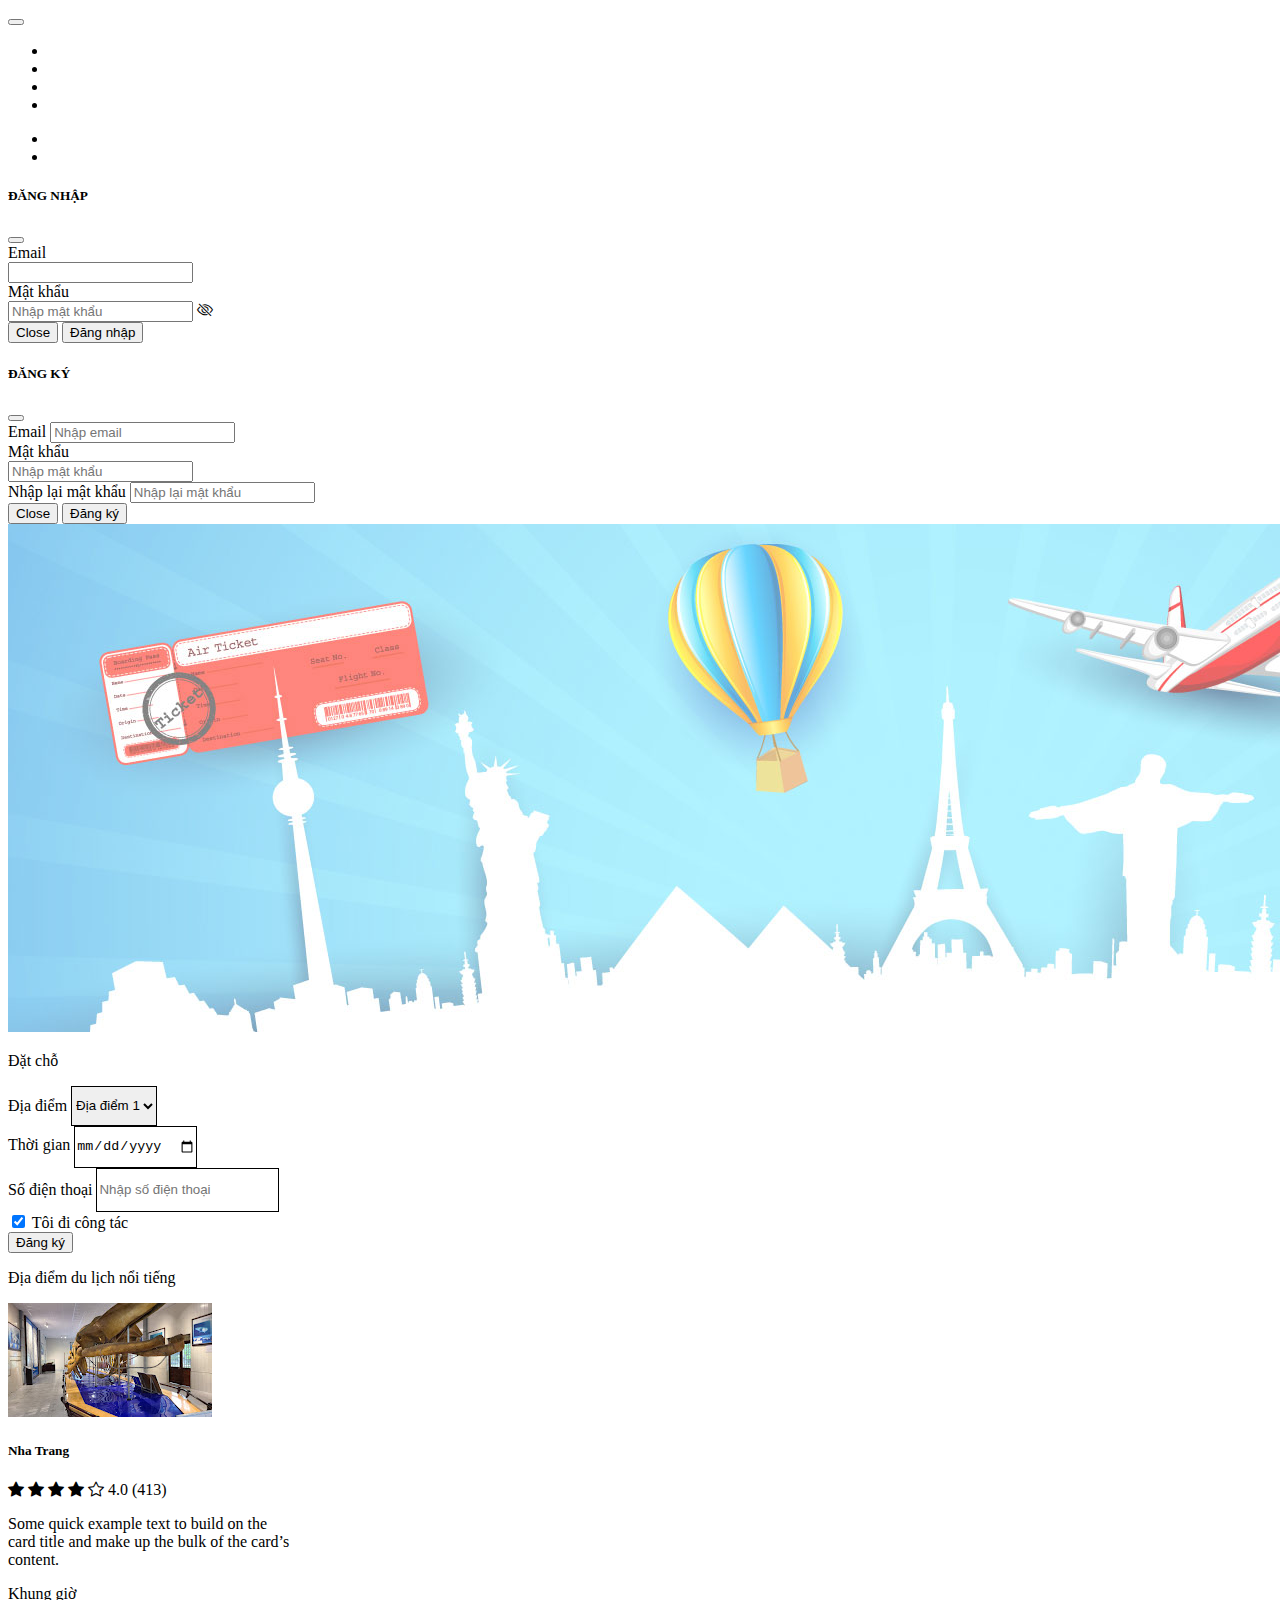
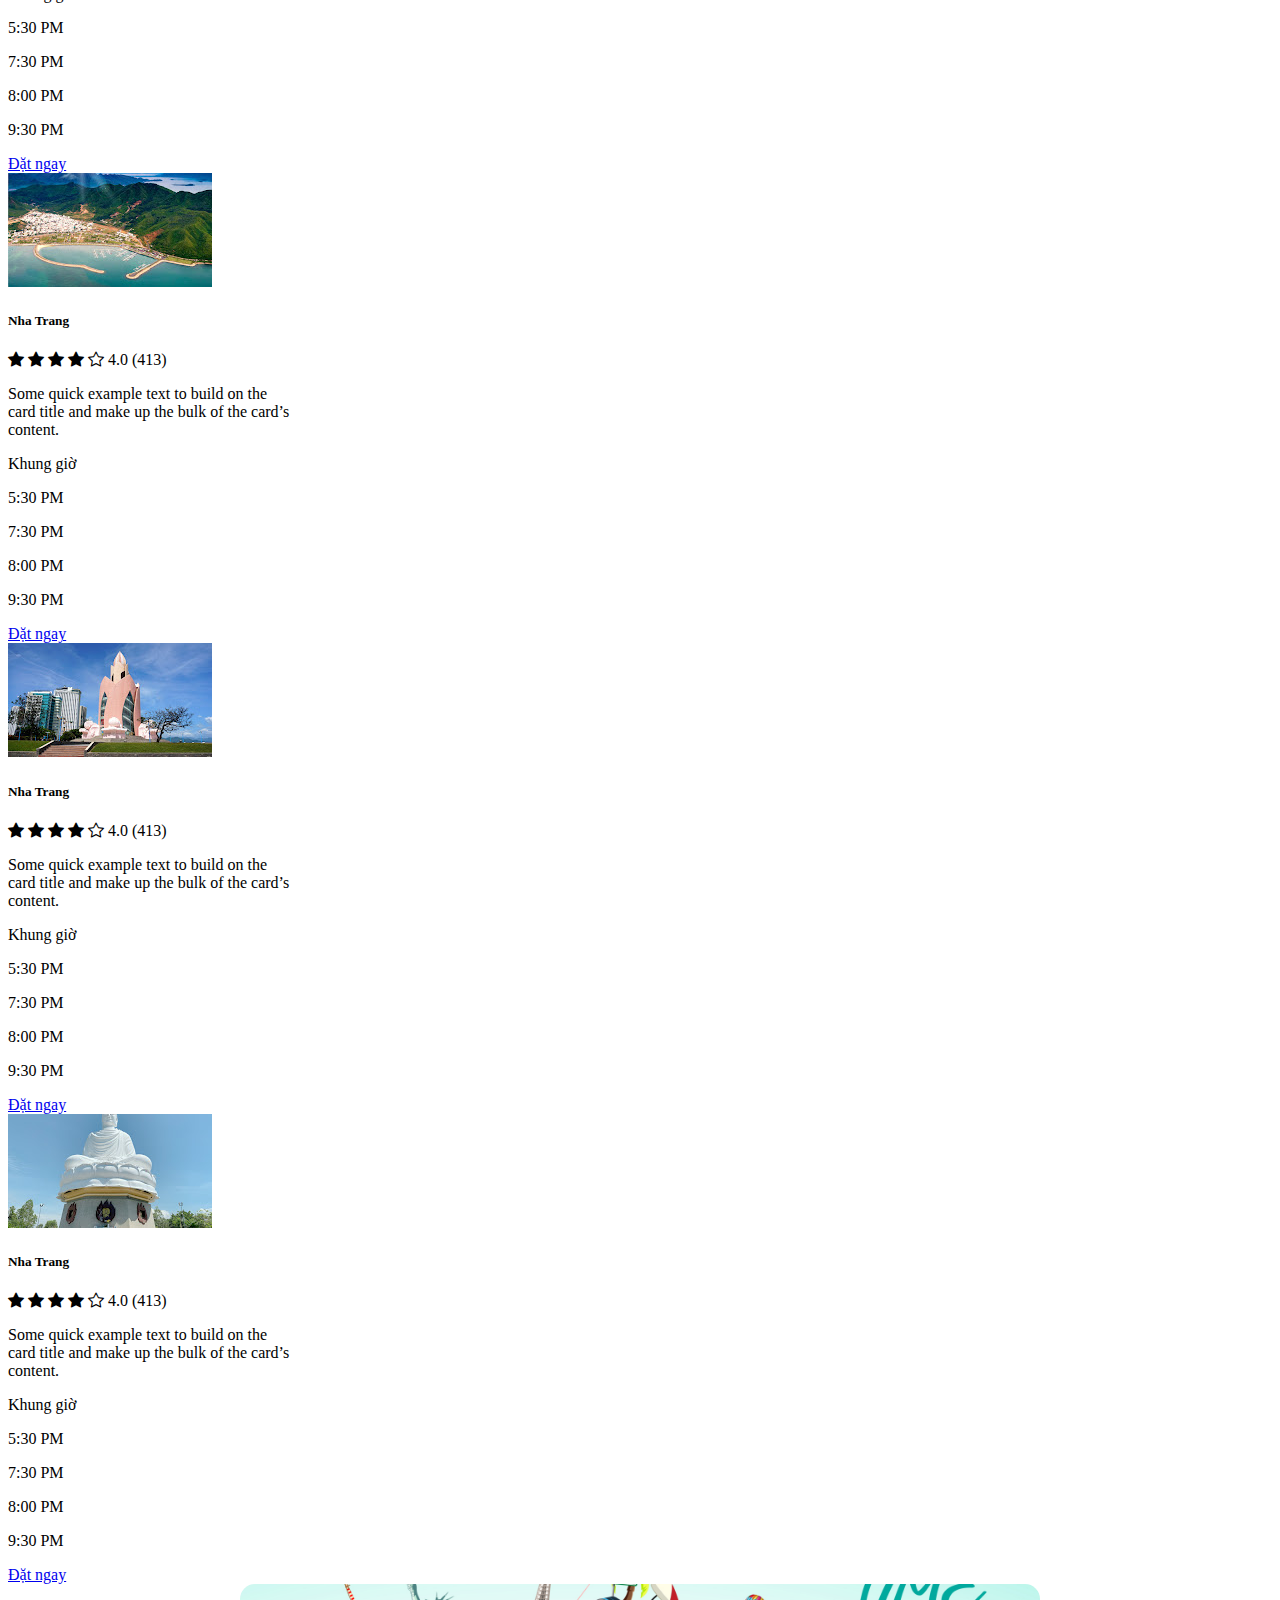
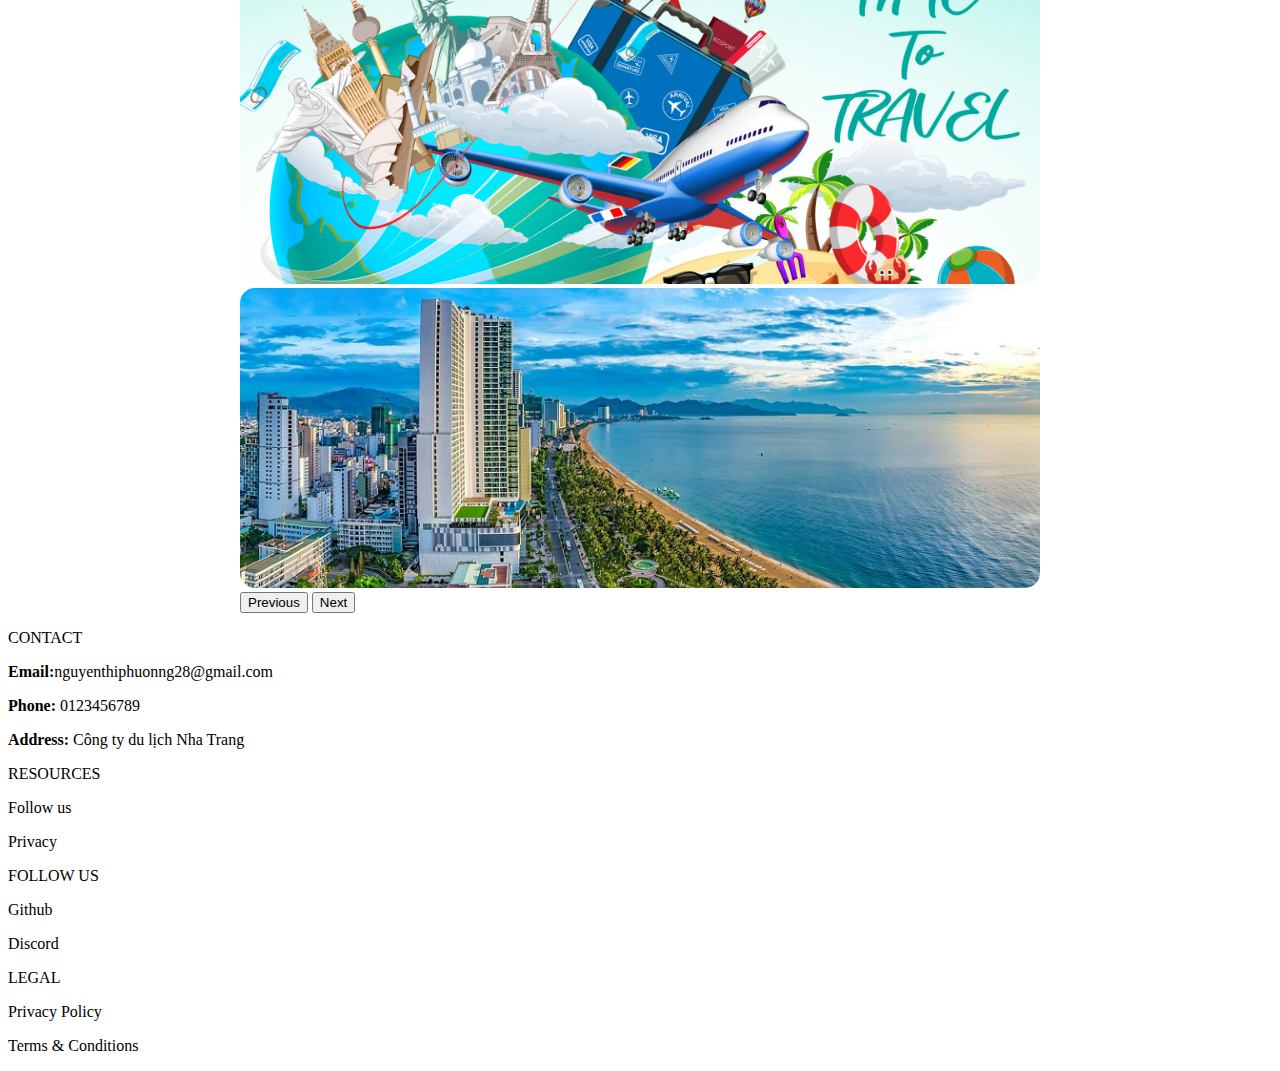
<file: Lap8_Nguyễn Thị Phương_65132805/index.html>
<!doctype html>
<html lang="en">

<head>
    <title>Lab8-Nguyễn Thị Phương-65132805</title>
    <!-- Required meta tags -->
    <meta charset="utf-8" />
    <meta name="viewport" content="width=device-width, initial-scale=1, shrink-to-fit=no" />

    <!-- Bootstrap CSS v5.2.1 -->
    <link href="https://cdn.jsdelivr.net/npm/bootstrap@5.3.2/dist/css/bootstrap.min.css" rel="stylesheet"
        integrity="sha384-T3c6CoIi6uLrA9TneNEoa7RxnatzjcDSCmG1MXxSR1GAsXEV/Dwwykc2MPK8M2HN" crossorigin="anonymous" />
    <!--link css -->
    <link rel="stylesheet" href="styles.css">
    <!--link icon -->
    <link rel="stylesheet" href="https://cdn.jsdelivr.net/npm/bootstrap-icons@1.13.1/font/bootstrap-icons.min.css">
</head>

<body class="bg-light subtitle">
    <header>
        <!--place navbar-->
        <div class=" container-fluid bg-black">
            <!-- place navbar here -->
            <div class="container">
                <nav class="navbar navbar-expand-lg">
                    <div class="container-fluid">
                        <button class="navbar-toggler" type="button" data-bs-toggle="collapse"
                            data-bs-target="#navbarSupportedContent" aria-controls="navbarSupportedContent"
                            aria-expanded="false" aria-label="Toggle navigation">
                            <span class="navbar-toggler-icon"></span>
                        </button>
                        <div class="collapse navbar-collapse" id="navbarSupportedContent">
                            <ul class="navbar-nav me-auto mb-2 mb-lg-0">
                                <li class="nav-item">
                                    <a class="nav-link active" aria-current="page" href="#">Home</a>
                                </li>
                                <li class="nav-item">
                                    <a class="nav-link" href="#">News</a>
                                </li>
                                <li class="nav-item">
                                    <a class="nav-link" href="#">Feature</a>
                                </li>
                                <li class="nav-item">
                                    <a class="nav-link" href="#">Contact</a>
                                </li>
                            </ul>
                            <ul class="navbar-nav mb-2 mb-lg-0">
                                <li class="nav-item">
                                    <a class="nav-link fw-semibold" href="#" role="button" data-bs-toggle="modal"
                                        data-bs-target="#modalId">
                                        <i class="bi bi-box-arrow-in-right">
                                        </i>Đăng nhập</a>
                                </li>
                                <li class="nav-item">
                                    <a class="nav-link fw-semibold" href="#" role="button" data-bs-toggle="modal"
                                        data-bs-target="#registerId">
                                        <i class="bi bi-person-plus-fill"></i>
                                        Đăng ký</a>
                                </li>
                            </ul>
                        </div>
                    </div>
                </nav>
                </nav>
            </div>
        </div>
        <!--modal đăng nhập-->
        <div class="modal fade" id="modalId" tabindex="-1" data-bs-backdrop="static" data-bs-keyboard="false"
            role="dialog" aria-labelledby="modalTitleId" aria-hidden="true">
            <div class="modal-dialog modal-dialog-scrollable modal-dialog-centered modal-sm" role="document">
                <div class="modal-content w-100 h-20">
                    <div class="modal-header">
                        <h5 class="modal-title " id="modalTitleId">
                            ĐĂNG NHẬP
                        </h5>
                        <button type="button" class="btn-close" data-bs-dismiss="modal" aria-label="Close"></button>
                    </div>
                    <div class="modal-body">
                        <form>
                            <div class="col-mb-3 d-flex">
                                <label for="inputEmail3" class="col-sm-2 col-form-label">Email</label>
                                <div class="col-sm-10">
                                    <input type="email" class="form-control" id="inputEmail3">
                                </div>
                            </div>
                            <div class="my-3 d-flex">
                                <label for="inputPassword3" class="form-label">Mật khẩu</label>
                                <div class="input-group">
                                    <input type="password" class="form-control" id="inputPassword3"
                                        placeholder="Nhập mật khẩu">
                                    <span class="input-group-text" id="togglePassword" style="cursor: pointer;">
                                        <i class="bi bi-eye-slash"></i>
                                    </span>
                                </div>
                            </div>
                        </form>
                    </div>
                    <div class="modal-footer">
                        <button type="button" class="btn btn-secondary" data-bs-dismiss="modal">
                            Close
                        </button>
                        <button type="button" class="btn btn-primary">Đăng nhập</button>
                    </div>
                </div>
            </div>
        </div>
        <!-- modal đăng ký-->
        <div class="modal fade" id="registerId" tabindex="-1" data-bs-backdrop="static" data-bs-keyboard="false"
            role="dialog" aria-labelledby="registerTitleId" aria-hidden="true">
            <div class="modal-dialog modal-dialog-scrollable modal-dialog-centered modal-lg" role="document">
                <div class="modal-content w-100">
                    <div class="modal-header">
                        <h5 class="modal-title" id="registerTitleId">
                            ĐĂNG KÝ
                        </h5>
                        <button type="button" class="btn-close" data-bs-dismiss="modal" aria-label="Close"></button>
                    </div>
                    <div class="modal-body">
                        <form>
                            <div class="mb-3">
                                <label for="inputEmail3" class="form-label">Email</label>
                                <input type="email" class="form-control" id="inputEmail3" placeholder="Nhập email">
                            </div>
                            <div class="mb-3">
                                <label for="inputPassword3" class="form-label">Mật khẩu</label>
                                <div class="input-group">
                                    <input type="text" class="form-control" id="inputPassword3"
                                        placeholder="Nhập mật khẩu">
                                </div>
                            </div>
                            <div class="mb-3">
                                <label for="inputPassword4" class="form-label">Nhập lại mật khẩu</label>
                                <input type="text" class="form-control" id="inputPassword4"
                                    placeholder="Nhập lại mật khẩu">
                            </div>
                        </form>
                    </div>
                    <div class="modal-footer">
                        <button type="button" class="btn btn-secondary" data-bs-dismiss="modal">Close</button>
                        <button type="button" class="btn btn-primary">Đăng ký</button>
                    </div>
                </div>
            </div>
        </div>
        </div>
        <!-- Optional: Place to the bottom of scripts -->
        <script>
            const myModal = new bootstrap.Modal(
                document.getElementById("modalId"),
                options,
            );
        </script>
    </header>
    <main>
        <div class="container">
            <!-- vùng banner -->
            <div class="banner position-relative">
                <img class="w-100" src="images/baner.jpg">
                <div class="register position-absolute w-100 h-100 top-0 z-3">
                    <form class="w-50 h-60 mx-auto mt-5 bg-white rounded-3 shadow-sm px-5 py-3">
                        <p class="h4 text-center">Đặt chỗ</p>
                        <div class="d-flex">
                            <div class="w-50 me-4">
                                <label for="diadiem" class="w-100">Địa điểm</label>
                                <select name="diadiem" class="w-100 rounded-3 px-2"
                                    style="border: 1px solid#000000; height: 40px;">
                                    <option value="" selected>Địa điểm 1</option>
                                    <option value="">Địa điểm 2</option>
                                    <option value="">Địa điểm 3</option>
                                </select>
                            </div>
                            <div class="w-50">
                                <label for="thoigian" class="w-100">Thời gian</label>
                                <input type="date" name="thoigian" placeholder="DD/MM/MM" class="w-100 h-80 rounded-3"
                                    style="border: 1px solid#000000; height: 40px;">
                            </div>
                        </div>
                        <label for="sdt" class="w-100 mt-2">Số điện thoại</label>
                        <input type="text" name="sdt" class="w-100 rounded-3"
                            style="border: 1px solid#000000; height: 40px;" placeholder="Nhập số điện thoại">
                        <div class="sign_in d-flex justify-content-between mt-2">
                            <div class="form-check m-1">
                                <input class="form-check-input" type="checkbox" value="" id="checkChecked" checked>
                                <label class="form-check-label" for="checkChecked">
                                    Tôi đi công tác
                                </label>
                            </div>
                            <button type="submit" class="btn btn-primary">Đăng ký</button>
                        </div>
                    </form>
                </div>
            </div>
            <p class="mx-auto w-25 text-center my-2 bg-black rounded-4 text-white fs-4">
                Địa điểm du lịch nổi tiếng
            </p>
            <div class="row">
                <div class="col-md-6 col-lg-3">
                    <div class="card shadow-sm rounded-4" style="width: 18rem;">
                        <img src="images/diadiem1.jpg" class="card-img-top" alt="...">
                        <div class="card-body">
                            <h5 class="card-title h2">Nha Trang</h5>
                            <div class="d-flex text-warning">
                                <i class="bi bi-star-fill"></i>
                                <i class="bi bi-star-fill"></i>
                                <i class="bi bi-star-fill"></i>
                                <i class="bi bi-star-fill"></i>
                                <i class="bi bi-star me-3"></i>
                                <span class="text-black ">4.0 (413)</span>
                            </div>
                            <p class="card-text my-2">Some quick example text to build on the card title and make up the
                                bulk
                                of the card’s content.</p>
                            <p class="h5">Khung giờ</p>
                            <div class="d-flex">
                                <p class="btn btn-secondary me-1">5:30 PM</p>
                                <p class="btn btn-secondary me-1">7:30 PM</p>
                                <p class="btn btn-secondary me-1">8:00 PM</p>
                                <p class="btn btn-secondary me-1">9:30 PM</p>
                            </div>
                            <a href="#" class="btn btn-primary">Đặt ngay</a>
                        </div>
                    </div>
                </div>
                <div class="col-md-6 col-lg-3">
                    <div class="card shadow-sm rounded-4" style="width: 18rem;">
                        <img src="images/diadiem2.jpg" class="card-img-top" alt="...">
                        <div class="card-body">
                            <h5 class="card-title h2">Nha Trang</h5>
                            <div class="d-flex text-warning">
                                <i class="bi bi-star-fill"></i>
                                <i class="bi bi-star-fill"></i>
                                <i class="bi bi-star-fill"></i>
                                <i class="bi bi-star-fill"></i>
                                <i class="bi bi-star me-3"></i>
                                <span class="text-black ">4.0 (413)</span>
                            </div>
                            <p class="card-text my-2">Some quick example text to build on the card title and make up the
                                bulk
                                of the card’s content.</p>
                            <p class="h5">Khung giờ</p>
                            <div class="d-flex">
                                <p class="btn btn-secondary me-1">5:30 PM</p>
                                <p class="btn btn-secondary me-1">7:30 PM</p>
                                <p class="btn btn-secondary me-1">8:00 PM</p>
                                <p class="btn btn-secondary me-1">9:30 PM</p>
                            </div>
                            <a href="#" class="btn btn-primary">Đặt ngay</a>
                        </div>
                    </div>
                </div>
                <div class="col-md-6 col-lg-3">
                    <div class="card shadow-sm rounded-4" style="width: 18rem;">
                        <img src="images/diadiem3.jpg" class="card-img-top" alt="...">
                        <div class="card-body">
                            <h5 class="card-title h2">Nha Trang</h5>
                            <div class="d-flex text-warning">
                                <i class="bi bi-star-fill"></i>
                                <i class="bi bi-star-fill"></i>
                                <i class="bi bi-star-fill"></i>
                                <i class="bi bi-star-fill"></i>
                                <i class="bi bi-star me-3"></i>
                                <span class="text-black ">4.0 (413)</span>
                            </div>
                            <p class="card-text my-2">Some quick example text to build on the card title and make up the
                                bulk
                                of the card’s content.</p>
                            <p class="h5">Khung giờ</p>
                            <div class="d-flex">
                                <p class="btn btn-secondary me-1">5:30 PM</p>
                                <p class="btn btn-secondary me-1">7:30 PM</p>
                                <p class="btn btn-secondary me-1">8:00 PM</p>
                                <p class="btn btn-secondary me-1">9:30 PM</p>
                            </div>
                            <a href="#" class="btn btn-primary">Đặt ngay</a>
                        </div>
                    </div>
                </div>
                <div class="col-md-6 col-lg-3">
                    <div class="card shadow-sm rounded-4" style="width: 18rem;">
                        <img src="images/diadiem4.jpg" class="card-img-top" alt="...">
                        <div class="card-body">
                            <h5 class="card-title h2">Nha Trang</h5>
                            <div class="d-flex text-warning">
                                <i class="bi bi-star-fill"></i>
                                <i class="bi bi-star-fill"></i>
                                <i class="bi bi-star-fill"></i>
                                <i class="bi bi-star-fill"></i>
                                <i class="bi bi-star me-3"></i>
                                <span class="text-black ">4.0 (413)</span>
                            </div>
                            <p class="card-text my-2">Some quick example text to build on the card title and make up the
                                bulk
                                of the card’s content.</p>
                            <p class="h5">Khung giờ</p>
                            <div class="d-flex">
                                <p class="btn btn-secondary me-1">5:30 PM</p>
                                <p class="btn btn-secondary me-1">7:30 PM</p>
                                <p class="btn btn-secondary me-1">8:00 PM</p>
                                <p class="btn btn-secondary me-1">9:30 PM</p>
                            </div>
                            <a href="#" class="btn btn-primary">Đặt ngay</a>
                        </div>
                    </div>
                </div>

            </div>
            <div class="container my-5">
                <div id="carouselExample" class="carousel slide" data-bs-ride="carousel">
                    <div class="carousel-inner">
                        <div class="carousel-item active">
                            <img src="images/slide1.jpg" class="d-block w-100 rounded-4" alt="Slide 1">
                        </div>
                        <div class="carousel-item">
                            <img src="images/slide2.jpg" class="d-block w-100 rounded-4" alt="Slide 2">
                        </div>
                    </div>
                    <button class="carousel-control-prev" type="button" data-bs-target="#carouselExample"
                        data-bs-slide="prev">
                        <span class="carousel-control-prev-icon" aria-hidden="true"></span>
                        <span class="visually-hidden">Previous</span>
                    </button>
                    <button class="carousel-control-next" type="button" data-bs-target="#carouselExample"
                        data-bs-slide="next">
                        <span class="carousel-control-next-icon" aria-hidden="true"></span>
                        <span class="visually-hidden">Next</span>
                    </button>
                </div>
            </div>
        </div>

    </main>
<footer>
    <div class="bg-secondary py-4">
        <div class="container">
            <div class="row text-white">
                <div class="col-md-3 mb-3 text-start">
                    <p class="fw-bold mb-1">CONTACT</p>
                    <p class="mb-1"><b>Email:</b>nguyenthiphuonng28@gmail.com</p>
                    <p class="mb-1"><b>Phone:</b> 0123456789</p>
                    <p class="mb-0"><b>Address:</b> Công ty du lịch Nha Trang</p>
                </div>
                <div class="col-md-3 mb-3 text-end">
                    <p class="fw-bold mb-1">RESOURCES</p>
                    <p class="mb-1">Follow us</p>
                    <p class="mb-0">Privacy</p>
                </div>
                <div class="col-md-3 mb-3 text-center">
                    <p class="fw-bold mb-1">FOLLOW US</p>
                    <p class="mb-1">Github</p>
                    <p class="mb-0">Discord</p>
                </div>
                <div class="col-md-3 mb-3 text-center">
                    <p class="fw-bold mb-1">LEGAL</p>
                    <p class="mb-1">Privacy Policy</p>
                    <p class="mb-0">Terms & Conditions</p>
                </div>
            </div>
        </div>
    </div>
</footer>
    <!-- Bootstrap JavaScript Libraries -->
    <!--biểu tượng con mắt hoạt động-->
    <script>
        const togglePassword = document.getElementById('togglePassword');
        const passwordInput = document.getElementById('inputPassword3');

        togglePassword.addEventListener('click', function () {
            // Toggle the type attribute
            const type = passwordInput.getAttribute('type') === 'password' ? 'text' : 'password';
            passwordInput.setAttribute('type', type);

            // Toggle the icon
            const icon = this.querySelector('i');
            icon.classList.toggle('bi-eye');
            icon.classList.toggle('bi-eye-slash');
        });
    </script>
    <script src="https://cdn.jsdelivr.net/npm/@popperjs/core@2.11.8/dist/umd/popper.min.js"
        integrity="sha384-I7E8VVD/ismYTF4hNIPjVp/Zjvgyol6VFvRkX/vR+Vc4jQkC+hVqc2pM8ODewa9r"
        crossorigin="anonymous"></script>

    <script src="https://cdn.jsdelivr.net/npm/bootstrap@5.3.2/dist/js/bootstrap.min.js"
        integrity="sha384-BBtl+eGJRgqQAUMxJ7pMwbEyER4l1g+O15P+16Ep7Q9Q+zqX6gSbd85u4mG4QzX+" crossorigin="anonymous">
        </script>

</body>

</html>
</file>
<file: Lap8_Nguyễn Thị Phương_65132805/styles.css>
.navbar-nav .nav-item .nav-link{
    color: white  !important;
}
.carousel-inner img {
    width: 100% !important;
    height: 300px !important;
    object-fit: cover !important;
    border-radius: 15px;
    transition: none !important;
}

#carouselExample {
    max-width: 800px; 
    margin: 0 auto; 
    overflow: hidden;
}
</file>
